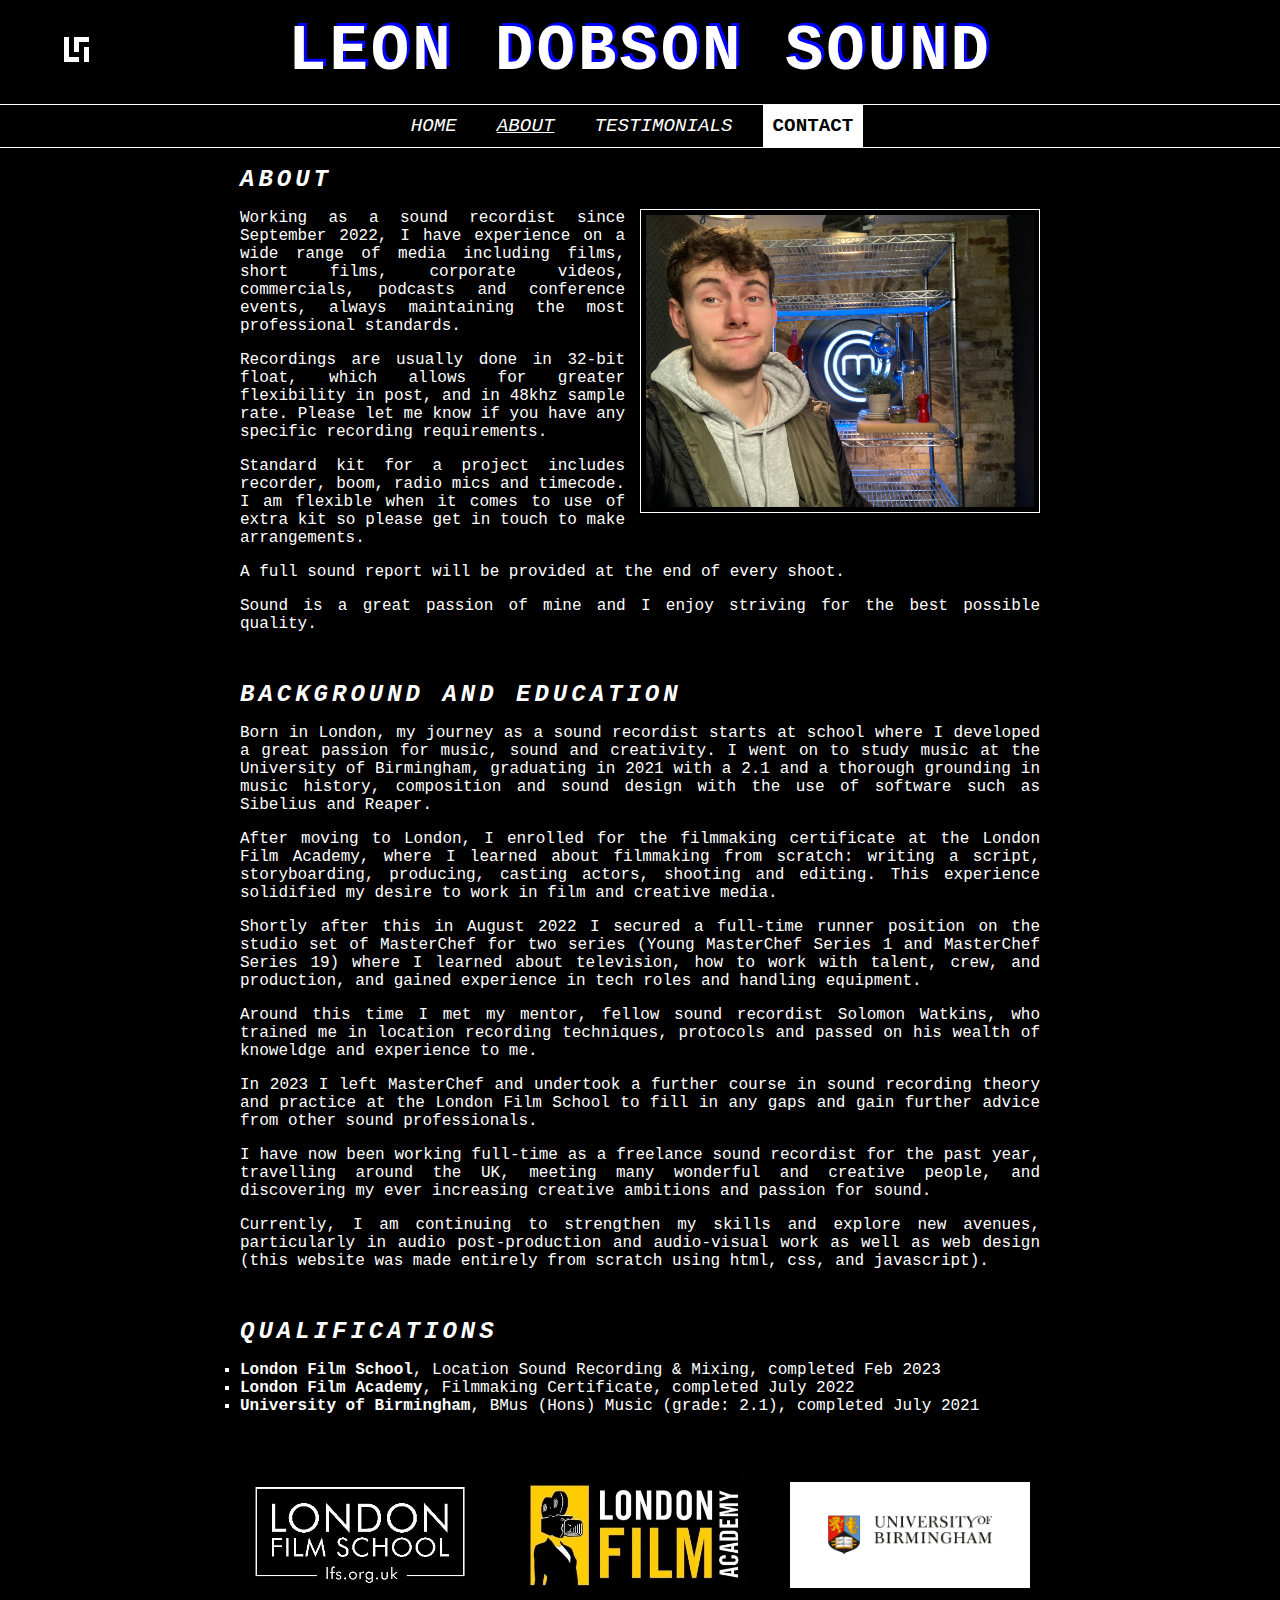
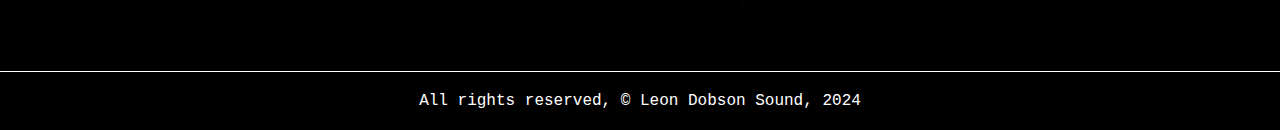
<file: about.html>
<!DOCTYPE html>
<html lang="en">
    <head>
        <meta charset="UTF-8">
        <meta name="viewport" content="width=device-width, initial-scale=1.0">
        <title>LDS: ABOUT</title>
        <link rel="stylesheet" href="resources/css/about.css">
        <link rel="icon" href="./resources/favicon_io/favicon.ico" type="image">
        <script src="./resources/JS/scroll.js"></script>
    </head>
    <body>
        <header>
            <div class="logo">
                <div id="item1"></div>
                <div id="item2"></div>
                <div id="item3"></div>
                <div id="item4"></div>
                <div id="item5"></div>
            </div>
            <h1 id="desktop-h1">LEON DOBSON SOUND</h1>
            <div id="mobile-h1">
                <h1>LEON</h1>
                <h1>DOBSON</h1>
                <h1>SOUND</h1>
            </div>
            <nav id="navbar">
                <ul>
                    <li class="nav"><a href="./index.html">HOME</a></li>
                    <li class="nav current"><a href="#">ABOUT</a></li>
                    <!-- <li class="nav"><a href="./work.html">MY WORK</a></li> -->
                    <li class="nav"><a href="./testimonials.html">TESTIMONIALS</a></li>
                    <li class="contact"><a href="./contact.html">CONTACT</a></li>
                </ul>
            </nav>
        </header>
        <main>
            <section>
                <article>
                    <figure id="desktop-profile">
                        <img src="./resources/images/LeonMasterchef.jpeg" alt="Leon Dobson with MasterChef logo">
                    </figure>
                    
                    <h2>ABOUT</h2>
                    <figure id="mobile-profile">
                        <img src="./resources/images/LeonMasterchef.jpeg" alt="Leon Dobson with MasterChef logo">
                    </figure>
                    
                    <p>Working as a sound recordist since September 2022, I have experience on a wide range of media including films, short films, corporate videos, commercials, podcasts and conference events, always maintaining the most professional standards.</p>
                    <p>Recordings are usually done in 32-bit float, which allows for greater flexibility in post, and in 48khz sample rate. Please let me know if you have any specific recording requirements.</p>
                    <p>Standard kit for a project includes recorder, boom, radio mics and timecode. I am flexible when it comes to use of extra kit so please get in touch to make arrangements.</p>
                    <p>A full sound report will be provided at the end of every shoot.</p>
                    <p>Sound is a great passion of mine and I enjoy striving for the best possible quality.</p>

                </article>
                <article>
                    <h2>BACKGROUND AND EDUCATION</h2>
                    <p>Born in London, my journey as a sound recordist starts at school where I developed a great passion for music, sound and creativity. I went on to study music at the University of Birmingham, graduating in 2021 with a 2.1 and a thorough grounding in music history, composition and sound design with the use of software such as Sibelius and Reaper.</p>
                    <p>After moving to London, I enrolled for the filmmaking certificate at the London Film Academy, where I learned about filmmaking from scratch: writing a script, storyboarding, producing, casting actors, shooting and editing. This experience solidified my desire to work in film and creative media.</p> 
                    <p>Shortly after this in August 2022 I secured a full-time runner position on the studio set of MasterChef for two series (Young MasterChef Series 1 and MasterChef Series 19) where I learned about television, how to work with talent, crew, and production, and gained experience in tech roles and handling equipment.</p>
                    <p>Around this time I met my mentor, fellow sound recordist Solomon Watkins, who trained me in location recording techniques, protocols and passed on his wealth of knoweldge and experience to me.</p>
                    <p>In 2023 I left MasterChef and undertook a further course in sound recording theory and practice at the London Film School to fill in any gaps and gain further advice from other sound professionals.</p>
                    <p>I have now been working full-time as a freelance sound recordist for the past year, travelling around the UK, meeting many wonderful and creative people, and discovering my ever increasing creative ambitions and passion for sound.</p>
                    <p>Currently, I am continuing to strengthen my skills and explore new avenues, particularly in audio post-production and audio-visual work as well as web design (this website was made entirely from scratch using html, css, and javascript).</p>
                </article>
                <article>
                    <h2>QUALIFICATIONS</h2>
                    <ul>
                        <li><strong>London Film School</strong>, Location Sound Recording & Mixing, completed Feb 2023</li>
                        <li><strong>London Film Academy</strong>, Filmmaking Certificate, completed July 2022</li>
                        <li><strong>University of Birmingham</strong>, BMus (Hons) Music (grade: 2.1), completed July 2021</li>
                    </ul>
                    <div class="container">
                        <img src="./resources/images/LondonFilmSchoolLogo.jpeg" alt="London Film School Logo">
                        <img src="./resources/images/LFALogo.jpg" alt="London Film Academy Logo">
                        <img class="uob" src="./resources/images/UoBLogo4" alt="University of Birmingham Logo">
                    </div>
                    
                </article>
            </section>
        </main>
        <footer>
            <p>All rights reserved, &copy Leon Dobson Sound, 2024</p>
        </footer>
    </body>
</html>
</file>
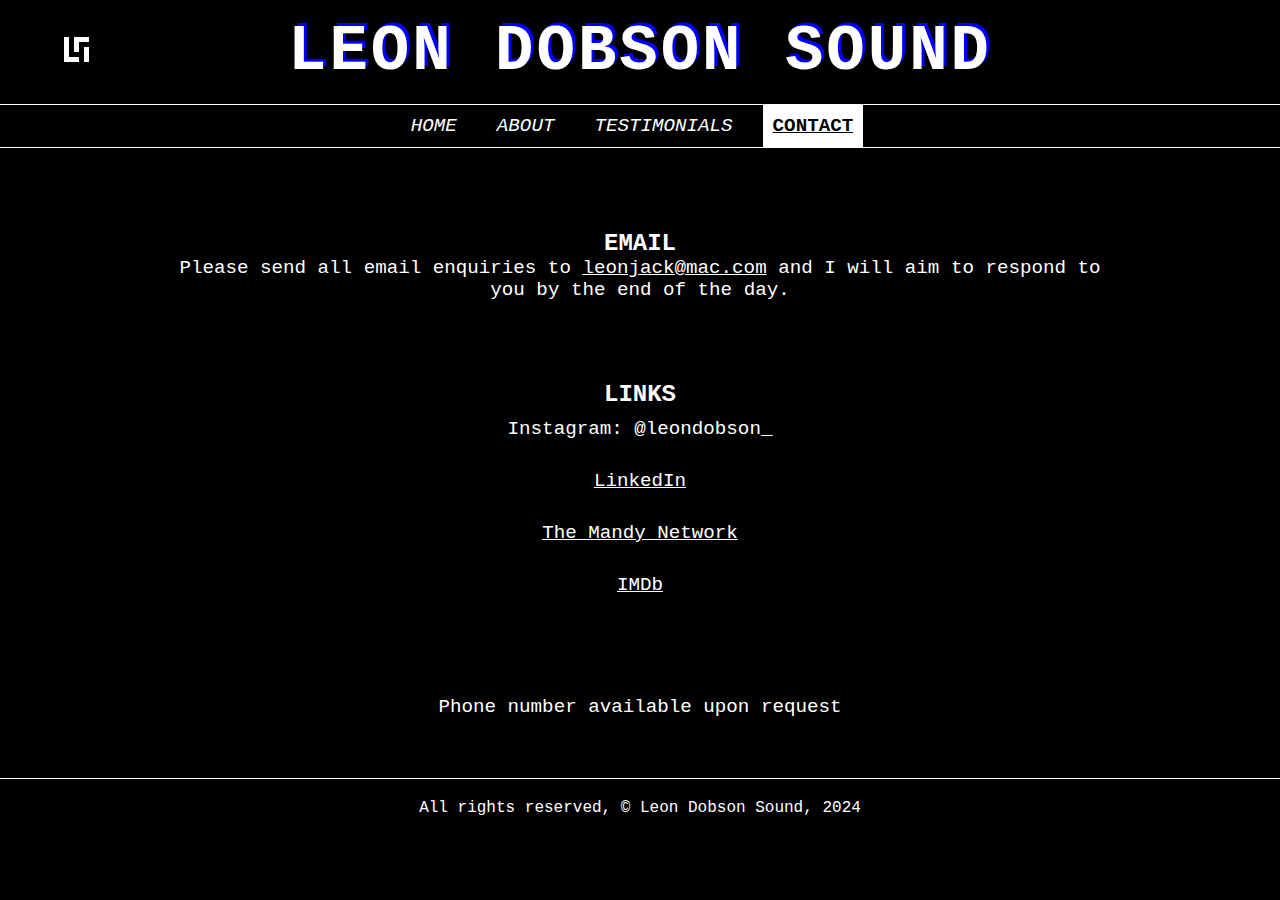
<file: contact.html>
<!DOCTYPE html>
<html lang="en">
    <head>
        <meta charset="UTF-8">
        <meta name="viewport" content="width=device-width, initial-scale=1.0">
        <title>LDS: CONTACT</title>
        <link rel="stylesheet" href="resources/css/contact.css">
        <link rel="icon" href="./resources/favicon_io/favicon.ico" type="image">
        <script src="./resources/JS/scroll.js"></script>
    </head>
    <body>
        <header>
            <div class="logo">
                <div id="item1"></div>
                <div id="item2"></div>
                <div id="item3"></div>
                <div id="item4"></div>
                <div id="item5"></div>
            </div>
            <h1 id="desktop-h1">LEON DOBSON SOUND</h1>
            <div id="mobile-h1">
                <h1>LEON</h1>
                <h1>DOBSON</h1>
                <h1>SOUND</h1>
            </div>
            <nav id="navbar">
                <ul>
                    <li class="nav"><a href="./index.html">HOME</a></li>
                    <li class="nav"><a href="./about.html">ABOUT</a></li>
                    <!-- <li class="nav"><a href="./work.html">MY WORK</a></li> -->
                    <li class="nav"><a href="./testimonials.html">TESTIMONIALS</a></li>
                    <li class="contact current"><a href="#">CONTACT</a></li>
                </ul>
            </nav>
        </header>
        <main>
            <section class="email">
                <h2>EMAIL</h2>
                <p class="inline">Please send all email enquiries to <a class="inline" href="mailto: leonjack@mac.com">leonjack@mac.com</a> and I will aim to respond to you by the end of the day.</p>
            </section>

            <section class="socials">
                <h2>LINKS</h2>
                <ul class="socials">
                    <li>Instagram: @leondobson_</li>
                    <li><a href="https://www.linkedin.com/in/leon-dobson-bbbb5625a/">LinkedIn</a></li>
                    <li><a href="https://www.mandy.com/uk/c/leon-dobson">The Mandy Network</a> </li>
                    <li><a class="inline" href="https://www.imdb.com/name/nm14749391/">IMDb</a></li>
                </ul>

            </section>
            
            <section>
                <p>Phone number available upon request</p>
            </section>
            <!-- <section>
                <h1>BOOK A MEETING</h1>
            </section> -->

        </main>
        <footer>
            <p>All rights reserved, &copy Leon Dobson Sound, 2024</p>
        </footer>
    </body>
</html>
</file>
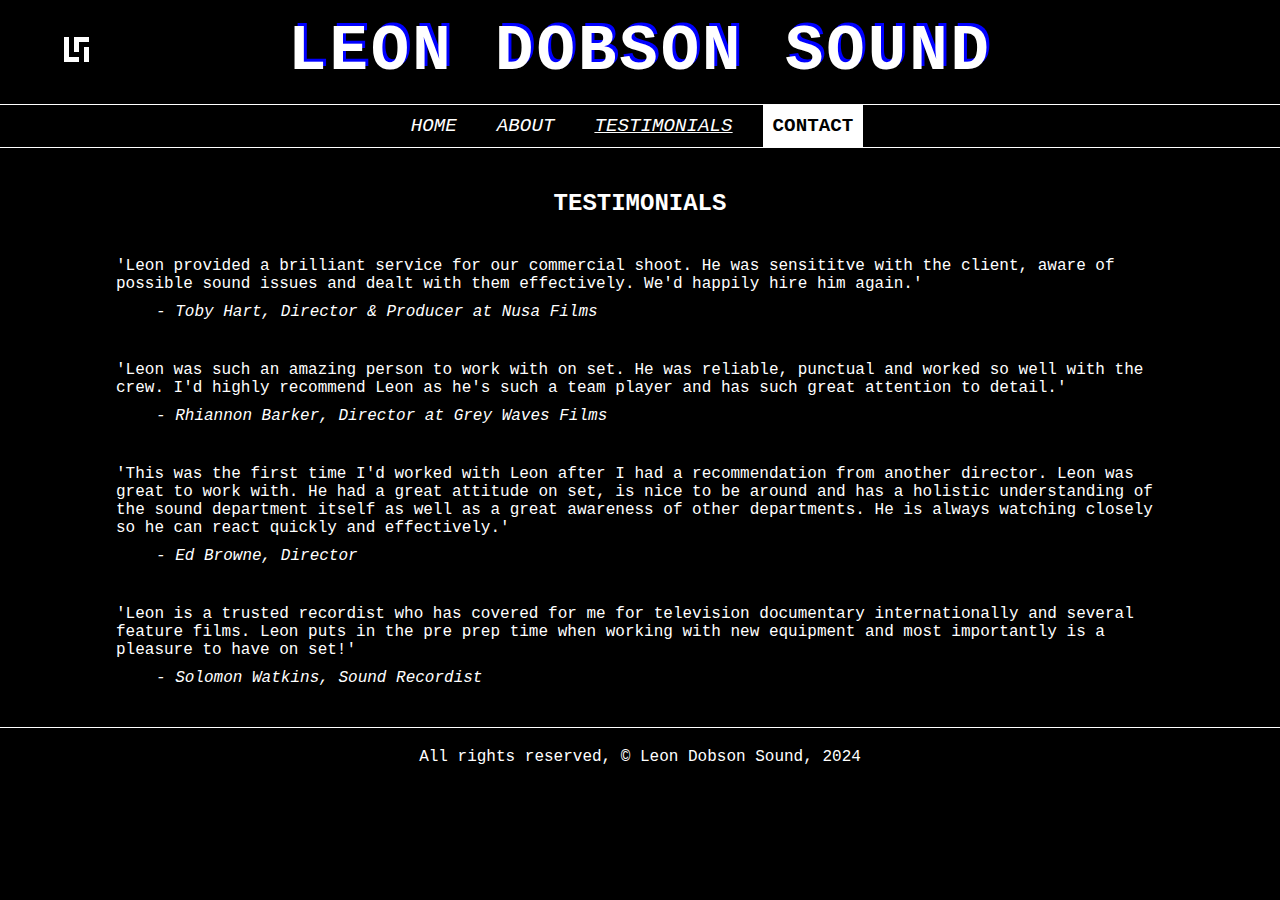
<file: testimonials.html>
<!DOCTYPE html>
<html lang="en">
    <head>
        <meta charset="UTF-8">
        <meta name="viewport" content="width=device-width, initial-scale=1.0">
        <title>LDS: TESTIMONIALS</title>
        <link rel="stylesheet" href="resources/css/testimonials.css">
        <link rel="icon" href="./resources/favicon_io/favicon.ico" type="image">
        <script src="./resources/JS/scroll.js"></script>
    </head>
    <body>
        <header>
            <div class="logo">
                <div id="item1"></div>
                <div id="item2"></div>
                <div id="item3"></div>
                <div id="item4"></div>
                <div id="item5"></div>
            </div>
            <h1 id="desktop-h1">LEON DOBSON SOUND</h1>
            <div id="mobile-h1">
                <h1>LEON</h1>
                <h1>DOBSON</h1>
                <h1>SOUND</h1>
            </div>
            <nav id="navbar">
                <ul>
                    <li class="nav"><a href="./index.html">HOME</a></li>
                    <li class="nav"><a href="./about.html">ABOUT</a></li>
                    <!-- <li class="nav"><a href="./work.html">MY WORK</a></li> -->
                    <li class="nav current"><a href="#">TESTIMONIALS</a></li>
                    <li class="contact"><a href="./contact.html">CONTACT</a></li>
                </ul>
            </nav>
        </header>
        <main>
            <section id="testimonials">
                <h2>TESTIMONIALS</h2>
                <article>
                    <p>'Leon provided a brilliant service for our commercial shoot. He was sensititve with the client, aware of possible sound issues and dealt with them effectively. We'd happily hire him again.'</p>
                    <p class="sign"><i> - Toby Hart, Director & Producer at Nusa Films</i></p>
                </article>
                <article>
                    <p>'Leon was such an amazing person to work with on set. He was reliable, punctual and worked so well with the crew. I'd highly recommend Leon as he's such a team player and has such great attention to detail.'</p>
                    <p class="sign"><i> - Rhiannon Barker, Director at Grey Waves Films</i></p>
                </article>
                <article>
                    <p>'This was the first time I'd worked with Leon after I had a recommendation from another director. Leon was great to work with. He had a great attitude on set, is nice to be around and has a holistic understanding of the sound department itself as well as a great awareness of other departments. He is always watching closely so he can react quickly and effectively.'</p>
                    <p class="sign"><i> - Ed Browne, Director</i></p>
                </article>
                <article>
                    <p>'Leon is a trusted recordist who has covered for me for television documentary internationally and several feature films. Leon puts in the pre prep time when working with new equipment and most importantly is a pleasure to have on set!'</p>
                    <p class="sign"><i> - Solomon Watkins, Sound Recordist</i></p>
                </article>
            </section>
            
        </main>
        <footer>
            <p>All rights reserved, &copy Leon Dobson Sound, 2024</p>
        </footer>
    </body>
</html>
</file>
<file: resources/css/about.css>
* {
    margin: 0;
    padding-left: 0;
    box-sizing: border-box;
}

html, body {
    font-size: 16px;
    /* width: 100%;
    height: 100%; */
    margin: 0px;
    padding: 0px;
    /* overflow-x: hidden; */
}

body {
    background-color: #000;
    
}

h1, h2, h3, h4, h5, h6, p, li, a, figcaption {
    color: #FFF;
    font-family: 'Courier New', Courier, monospace;
}

/* HEADER */

header {
    position: fixed;
    background-color: #000;
    width: 100%;
    height: 150px;
    /* border-bottom: 1px solid white; */
    background-color: #000;
}

h1 {
    background-color: #000;
    
    text-shadow: 3px -3px blue;
    text-align: center;
    padding: 1rem 0;
    z-index: 1;
}

#desktop-h1 {
    width: 100%;
    font-size: 4rem;
    letter-spacing: 3px;
    
}

#mobile-h1 {
    display: none;
}

/* LOGO */

div.logo {
    position: absolute;
    top: 2.3rem;
    left: 4rem;
    background-color: black;
    height: 0px;
    z-index: 4;
}

#item1 {
    background-color: white;
    position: relative;
    
    height: 25px;
    width: 15px;
    z-index: 5;
}

#item2 {
    background-color: black;
    position: relative;
    bottom: 25px;
    left: 5px;
    height: 20px;
    width: 10px;
    z-index: 6;
}

#item3 {
    background-color: white;
    position: relative;
    bottom: 45px;
    left: 10px;
    height: 15px;
    width: 15px;
    z-index: 7;
}

#item4 {
    background-color: black;
    position: relative;
    bottom: 55px;
    left: 15px;
    height: 20px;
    width: 10px;
    z-index: 8;
}

#item5 {
    background-color: white;
    position: relative;
    bottom: 70px;
    left: 20px;
    height: 15px;
    width: 5px;
    z-index: 9;
}

/* END LOGO */

nav {
    background-color: #000;
    display: flex;
    overflow: auto;
    white-space: nowrap;
    justify-content: space-around;
    align-items: center;
    /* padding: 0.5rem 0; */
    border-bottom: 1px solid white;
    border-top: 1px solid white;
}

nav ul {
    list-style: none;
}

nav li {
    display: inline-block;
    font-style: italic;
    transition: background-color 80ms ease-in 0s;
    font-size: 1.2rem;
    margin-right: 1rem;
}

.nav:hover {
    background-color: rgba(0, 0, 255, 0.5);
}

li.contact {
    background-color: white;
    
}

.current a {
    text-decoration: underline;
}

a {
    display: block;
    text-align: center;
    text-decoration: none;
    padding: 10px;
}

.contact a {
    color: #000;
    font-weight: 600;
    font-style: normal;
}

main {
    padding-top: 150px;
}

/* END HEADER */

article {
    padding: 1rem;
    text-align: justify;
    width: 65%;
    margin: 0 auto;
}

h2 {
    padding-bottom: 1rem;
    text-align: left;
    font-style: italic;
    letter-spacing: 4px;
}

h3 {
    font-weight: bold;
    padding-bottom: 1rem;
}

article ul {
    list-style-type: square;
    /* list-style-position: inside; */
}

p {
    padding-bottom: 1rem;
}



#mobile-profile {
    display: none;
}

figure {
    padding: 5px;
    z-index: -1;
    border: 1px solid white;
    margin: 15px;
    /* max-height: 200px; */
}

#desktop-profile {
    /* display: block; */
    float: right;
    width: 50%;
    margin-right: 0;
    margin-top: 43px;
    
}

figcaption {
    text-align: center;
    font-style: italic;
    font-size: 0.8rem;
    padding-top: 5px;
}

figure img {
    display: block;
    width: 100%;
    /* max-height: 100%; */
    object-fit: contain;
}

div.container {
    display: flex;
    justify-content: space-between;
    align-items: center;
}

.container img {
    display: inline-block;
    width: 30%;
    padding: 10px;
    
}

img.uob {
    background-color: #FFF;
    margin-right: 10px;
}

/* FOOTER */

footer {
    position: relative;
    bottom: 0;
    width: 100%;
    height: 50px;
    border-top: 1px solid white;
    text-align: center;
}

footer p {
    padding: 20px;
}

/* END FOOTER */

@media only screen and (max-width: 960px) {
    
    header {
        height: 130px;
    }
    
    #desktop-h1 {
        font-size: 3rem;
    }

    div.logo {
        top: 1.8rem;
        left: 1.8rem;
    }

    main {
        padding-top: 130px;
    }

    article {
        width: 65%;
    }


}

/* PHONE POSITION */

@media only screen and (max-width: 700px) {
    header {
        position: static;
        height: 293px;
        padding-top: 20px;
    }
    
    div.logo {
        position: static;
        display: block;
        width: 25px;
        height: 25px;
        margin: 0 auto;
    }

    #desktop-h1 {
        display: none;
    }

    #mobile-h1 {
        display: block;
        width: 50%;
        height: 203px;
        margin: 0 auto;
        padding: 20px 0;
    }

    #mobile-h1 h1 {
        font-size: 3rem;
        padding: 0;
        letter-spacing: 4px;
    }

    nav {
        justify-content: left;
    }

    nav li:first-child {
        margin-left: 1rem;
    }

    .sticky {
        position: fixed;
        top: 0;
        width: 100%;
    }

    .sticky + main {
        margin-top: 40px;
    }

    main {
        padding-top: 0px;
    }

    article {
        width: 80%;
    }

    h2 {
        text-align: center;
    }

    figure {
        margin: 0px;
    }

    #desktop-profile {
        display: none;
    }

    #mobile-profile {
        display: block;
        float: none;
        width: 100%;
        margin-bottom: 20px;
    }

}
</file>
<file: resources/css/contact.css>
* {
    margin: 0;
    padding-left: 0;
    box-sizing: border-box;
}

html {
    font-size: 16px;
}

body {
    background-color: #000;
    
}

h1, h2, h3, h4, h5, h6, p, li, a {
    color: #FFF;
    font-family: 'Courier New', Courier, monospace;
    text-align: center;
}

/* HEADER */

header {
    position: fixed;
    background-color: #000;
    width: 100%;
    height: 150px;
    /* border-bottom: 1px solid white; */
    background-color: #000;
}

h1 {
    background-color: #000;
    
    text-shadow: 3px -3px blue;
    text-align: center;
    padding: 1rem 0;
    z-index: 1;
}

#desktop-h1 {
    width: 100%;
    font-size: 4rem;
    letter-spacing: 3px;
    
}

#mobile-h1 {
    display: none;
}

/* LOGO */

div.logo {
    position: absolute;
    top: 2.3rem;
    left: 4rem;
    background-color: black;
    height: 0px;
    z-index: 4;
}

#item1 {
    background-color: white;
    position: relative;
    
    height: 25px;
    width: 15px;
    z-index: 5;
}

#item2 {
    background-color: black;
    position: relative;
    bottom: 25px;
    left: 5px;
    height: 20px;
    width: 10px;
    z-index: 6;
}

#item3 {
    background-color: white;
    position: relative;
    bottom: 45px;
    left: 10px;
    height: 15px;
    width: 15px;
    z-index: 7;
}

#item4 {
    background-color: black;
    position: relative;
    bottom: 55px;
    left: 15px;
    height: 20px;
    width: 10px;
    z-index: 8;
}

#item5 {
    background-color: white;
    position: relative;
    bottom: 70px;
    left: 20px;
    height: 15px;
    width: 5px;
    z-index: 9;
}

/* END LOGO */

nav {
    background-color: #000;
    display: flex;
    overflow: auto;
    white-space: nowrap;
    justify-content: space-around;
    align-items: center;
    /* padding: 0.5rem 0; */
    border-bottom: 1px solid white;
    border-top: 1px solid white;
}

nav ul {
    list-style: none;
}

nav li {
    display: inline-block;
    font-style: italic;
    transition: background-color 80ms ease-in 0s;
    font-size: 1.2rem;
    margin-right: 1rem;
}

.nav:hover, .socials a:hover, .email a:hover {
    background-color: rgba(0, 0, 255, 0.5);
}

li.contact {
    background-color: white;
    
}

.current a {
    text-decoration: underline;
}

a {
    display: block;
    text-align: center;
    text-decoration: none;
    padding: 10px;
}

.contact a {
    color: #000;
    font-weight: 600;
    font-style: normal;
}

main {
    padding-top: 150px;
    padding-bottom: 20px;
}

/* END HEADER */

/* MAIN */

section {
    width: 80%;
    padding: 40px;
    margin: 0 auto;
    text-align: center;
}

section.email {
    padding-top: 80px;
}

section p, section li {
    font-size: 1.2rem;
}

ul.socials {
    width: 80%;
    margin: auto;
}

.socials a, .email a {
    display: inline-block;
    padding: 0;
    text-decoration: underline;
    
}

.inline {
    display: inline-block;
    
}

.socials li {
    display: block;
    background-color: black;
    margin-bottom: 10px;
    padding: 10px;
}

/* END MAIN */

footer {
    position: relative;
    bottom: 0;
    width: 100%;
    height: 50px;
    border-top: 1px solid white;
}

footer p {
    padding: 20px;
}

/* END FOOTER */

@media only screen and (max-width: 960px) {
    
    header {
        height: 130px;
    }
    
    #desktop-h1 {
        font-size: 3rem;
    }

    div.logo {
        top: 1.8rem;
        left: 1.8rem;
    }

    main {
        padding-top: 130px;
    }

}

/* PHONE POSITION */

@media only screen and (max-width: 700px) {
    
    header {
        position: static;
        height: 293px;
        padding-top: 20px;
    }
    
    div.logo {
        position: static;
        display: block;
        width: 25px;
        height: 25px;
        margin: 0 auto;
    }

    #desktop-h1 {
        display: none;
    }

    #mobile-h1 {
        display: block;
        width: 50%;
        height: 203px;
        margin: 0 auto;
        padding: 20px 0;
    }

    #mobile-h1 h1 {
        font-size: 3rem;
        padding: 0;
        letter-spacing: 4px;
    }

    nav {
        justify-content: left;
    }

    nav li:first-child {
        margin-left: 1rem;
    }

    .sticky {
        position: fixed;
        top: 0;
        width: 100%;
    }

    .sticky + main {
        margin-top: 40px;
    }

    main {
        padding-top: 0px;
    }


}
</file>
<file: resources/css/testimonials.css>
* {
    margin: 0;
    padding-left: 0;
    box-sizing: border-box;
}

html {
    font-size: 16px;
}

body {
    background-color: #000;
    
}

h1, h2, h3, h4, h5, h6, p, li, a, figcaption {
    color: #FFF;
    font-family: 'Courier New', Courier, monospace;
}

/* HEADER */

header {
    position: fixed;
    background-color: #000;
    width: 100%;
    height: 150px;
    /* border-bottom: 1px solid white; */
    background-color: #000;
}

h1 {
    background-color: #000;
    
    text-shadow: 3px -3px blue;
    text-align: center;
    padding: 1rem 0;
    z-index: 1;
}

#desktop-h1 {
    width: 100%;
    font-size: 4rem;
    letter-spacing: 3px;
    
}

#mobile-h1 {
    display: none;
}

/* LOGO */

div.logo {
    position: absolute;
    top: 2.3rem;
    left: 4rem;
    background-color: black;
    height: 0px;
    z-index: 4;
}

#item1 {
    background-color: white;
    position: relative;
    
    height: 25px;
    width: 15px;
    z-index: 5;
}

#item2 {
    background-color: black;
    position: relative;
    bottom: 25px;
    left: 5px;
    height: 20px;
    width: 10px;
    z-index: 6;
}

#item3 {
    background-color: white;
    position: relative;
    bottom: 45px;
    left: 10px;
    height: 15px;
    width: 15px;
    z-index: 7;
}

#item4 {
    background-color: black;
    position: relative;
    bottom: 55px;
    left: 15px;
    height: 20px;
    width: 10px;
    z-index: 8;
}

#item5 {
    background-color: white;
    position: relative;
    bottom: 70px;
    left: 20px;
    height: 15px;
    width: 5px;
    z-index: 9;
}

/* END LOGO */

nav {
    background-color: #000;
    display: flex;
    overflow: auto;
    white-space: nowrap;
    justify-content: space-around;
    align-items: center;
    /* padding: 0.5rem 0; */
    border-bottom: 1px solid white;
    border-top: 1px solid white;
}

nav ul {
    list-style: none;
}

nav li {
    display: inline-block;
    font-style: italic;
    transition: background-color 80ms ease-in 0s;
    font-size: 1.2rem;
    margin-right: 1rem;
}

.nav:hover {
    background-color: rgba(0, 0, 255, 0.5);
}

li.contact {
    background-color: white;
    
}

.current a {
    text-decoration: underline;
}

a {
    display: block;
    text-align: center;
    text-decoration: none;
    padding: 10px;
}

.contact a {
    color: #000;
    font-weight: 600;
    font-style: normal;
}

main {
    padding-top: 150px;
}

/* END HEADER */

/* MAIN */

section {
    width: 85%;
    padding: 20px 0;
    margin: 0 auto;
}

h2 {
    padding: 20px;
    text-align: center;
}

article {
    padding: 20px;
}

p.sign {
    padding-left: 40px;
    padding-top: 10px;
}



/* END MAIN */

/* FOOTER */

footer {
    position: relative;
    bottom: 0;
    width: 100%;
    height: 50px;
    border-top: 1px solid white;
    text-align: center;
}

footer p {
    padding: 20px;
}

/* END FOOTER */

@media only screen and (max-width: 960px) {
    
    header {
        height: 130px;
    }
    
    #desktop-h1 {
        font-size: 3rem;
    }

    div.logo {
        top: 1.8rem;
        left: 1.8rem;
    }

    main {
        padding-top: 130px;
    }

    


}

/* PHONE POSITION */

@media only screen and (max-width: 700px) {
    header {
        position: static;
        height: 293px;
        padding-top: 20px;
    }
    
    div.logo {
        position: static;
        display: block;
        width: 25px;
        height: 25px;
        margin: 0 auto;
    }

    #desktop-h1 {
        display: none;
    }

    #mobile-h1 {
        display: block;
        width: 50%;
        height: 203px;
        margin: 0 auto;
        padding: 20px 0;
    }

    #mobile-h1 h1 {
        font-size: 3rem;
        padding: 0;
        letter-spacing: 4px;
    }

    nav {
        justify-content: left;
    }

    nav li:first-child {
        margin-left: 1rem;
    }

    .sticky {
        position: fixed;
        top: 0;
        width: 100%;
    }

    .sticky + main {
        margin-top: 40px;
    }

    main {
        padding-top: 0px;
    }



}
</file>
